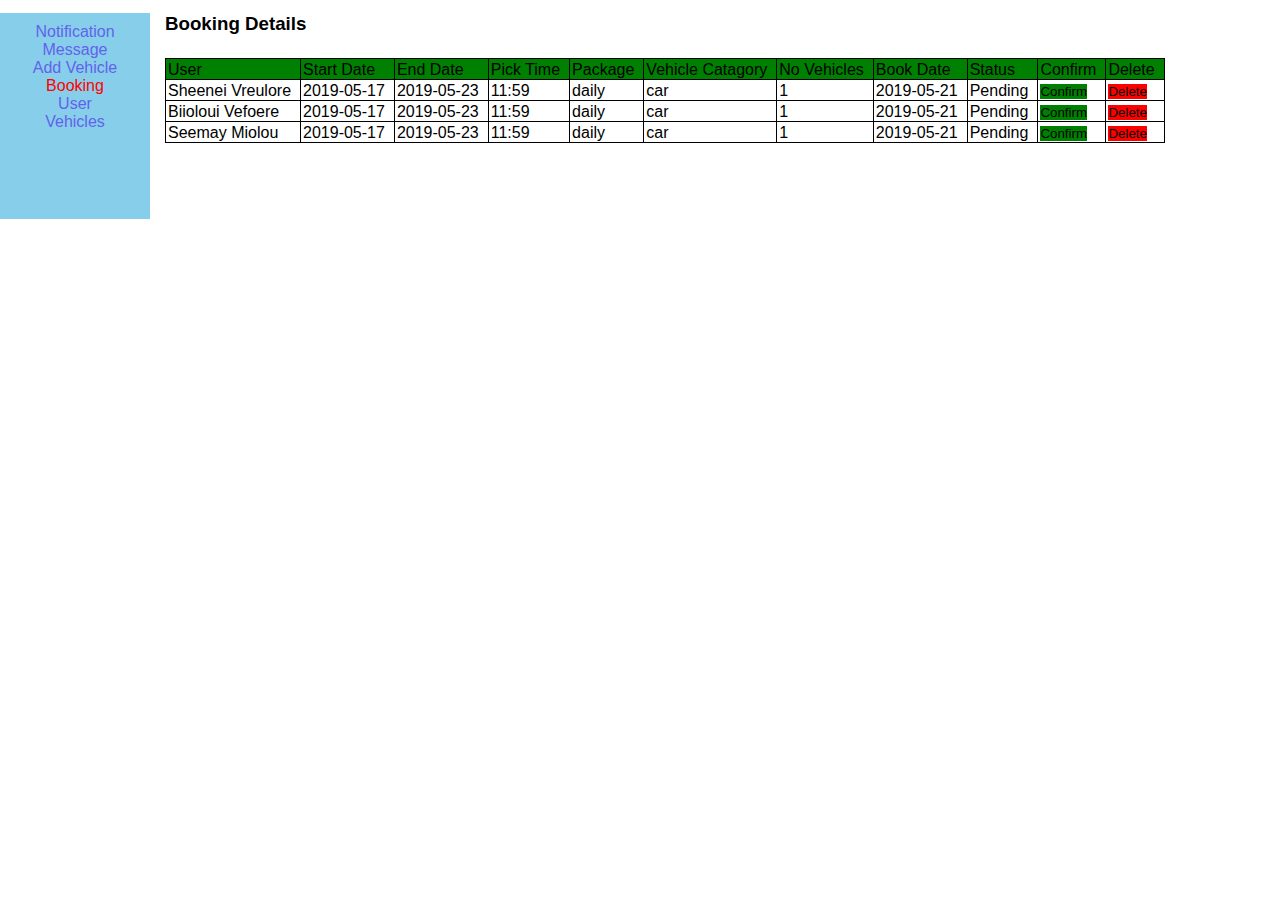
<file: bookingdetails.html>
<!DOCTYPE html>
<html lang="en">
<head>
    <title>Document</title>
    <link rel="stylesheet" href="./bookingdetails.css">
</head>
<body>
    <ul>
        <li>Notification</li>
        <li>Message</li>
        <li>Add Vehicle</li>
        <li style="color: red;">Booking</li>
        <li>User</li>
        <li>Vehicles</li>
    </ul>
    <h3>Booking Details</h3>
    <table>
        <tr class="one">
            
        <td>User</td>
        <td>Start Date</td>
        <td>End Date</td>
        <td>Pick Time</td>
        <td>Package</td>
        <td>Vehicle Catagory</td>
        <td>No Vehicles</td>
        <td>Book Date</td>
        <td>Status</td>
        <td>Confirm</td>
        <td>Delete</td>
    
    </tr>
    <tr>
        <td>Sheenei Vreulore</td>
        <td>2019-05-17</td>
        <td>2019-05-23</td>
        <td>11:59</td>
        <td>daily</td>
        <td>car</td>
        <td>1</td>
        <td>2019-05-21</td>
        <td>Pending</td>
        <td><button class="confirm">Confirm</button></td>
        <td><button class="delivered">Delete</button></td>
    </tr>
    <tr>
        <td>Biioloui Vefoere</td>
        <td>2019-05-17</td>
        <td>2019-05-23</td>
        <td>11:59</td>
        <td>daily</td>
        <td>car</td>
        <td>1</td>
        <td>2019-05-21</td>
        <td>Pending</td>
        <td><button class="confirm">Confirm</button></td>
        <td><button class="delivered">Delete</button></td>
    </tr>
    <tr>
        <td>Seemay Miolou</td>
        <td>2019-05-17</td>
        <td>2019-05-23</td>
        <td>11:59</td>
        <td>daily</td>
        <td>car</td>
        <td>1</td>
        <td>2019-05-21</td>
        <td>Pending</td>
        <td><button class="confirm">Confirm</button></td>
        <td><button class="delivered">Delete</button></td>
    </tr>
    </table>
</body>
</html>
</file>
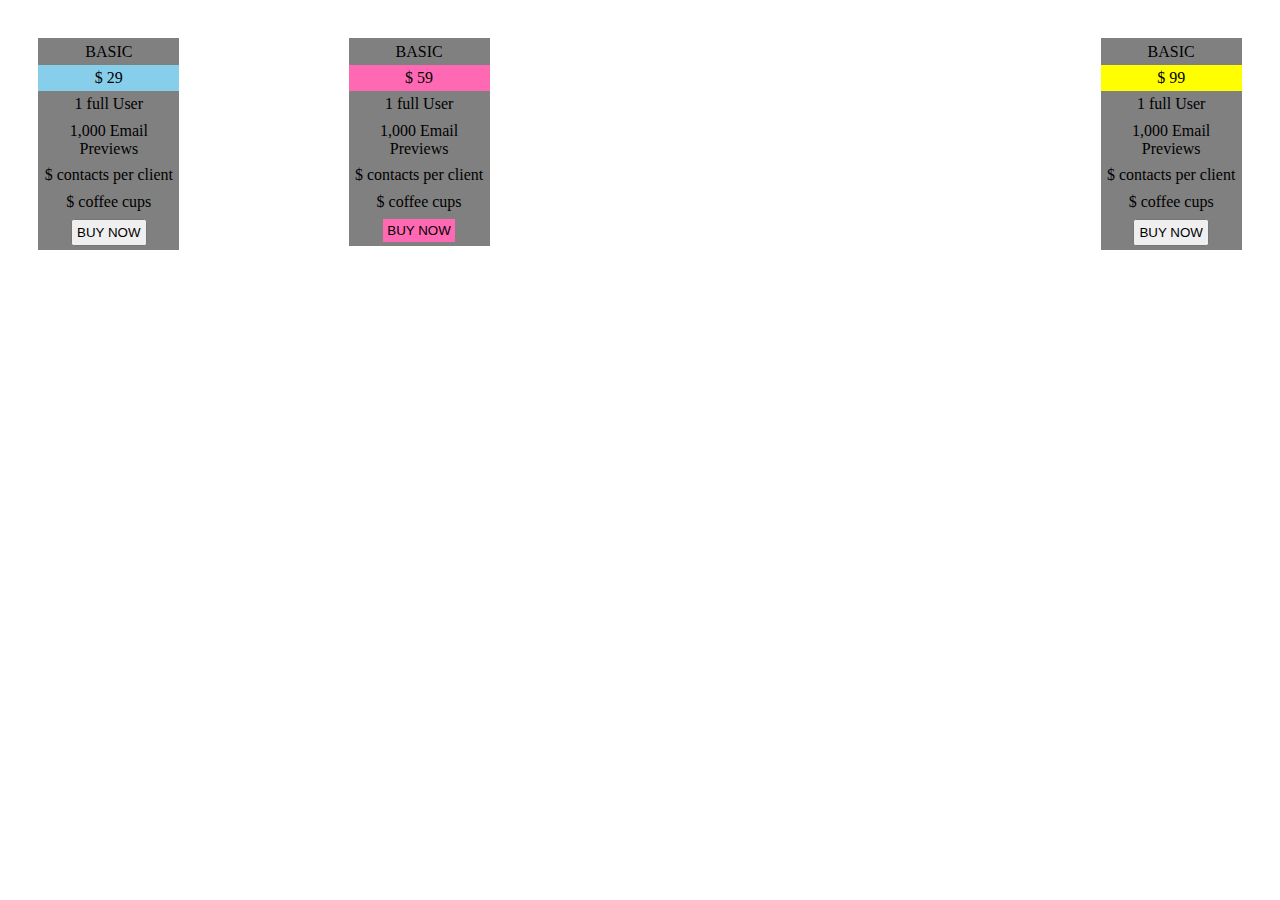
<file: plans.html>
<!DOCTYPE html>
<html lang="en">
<head>
    <title>Document</title>
    <link rel="stylesheet" href="./plans.css">
</head>
<body>
    <ul class="one">
        <li>BASIC</li>
        <li style="background-color: skyblue;">$ 29</li>
        <li>1 full User</li>
        <li>1,000 Email Previews</li>
        <li>$ contacts per client</li>
        <li>$ coffee cups</li>
        <li><button>BUY NOW</button></li>
    </ul>
    <ul class="two">
        <li>BASIC</li>
        <li style="background-color: hotpink;">$ 59</li>
        <li>1 full User</li>
        <li>1,000 Email Previews</li>
        <li>$ contacts per client</li>
        <li>$ coffee cups</li>
        <li><button class="button2">BUY NOW</button></li>
    </ul>
    <ul class="three">
        <li>BASIC</li>
        <li style="background-color: yellow;">$ 99</li>
        <li>1 full User</li>
        <li>1,000 Email Previews</li>
        <li>$ contacts per client</li>
        <li>$ coffee cups</li>
        <li><button>BUY NOW</button></li>
    </ul>
</body>
</html>
</file>
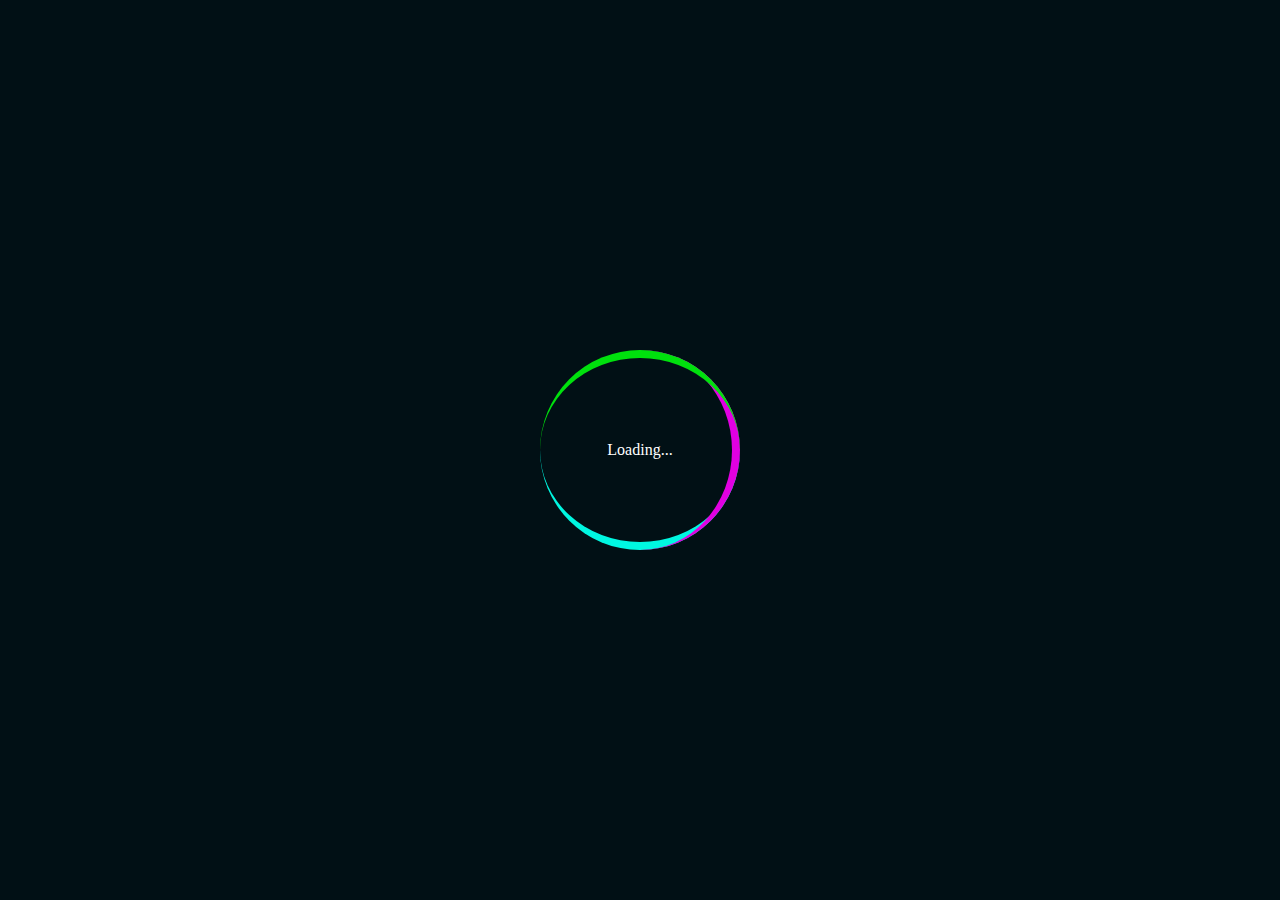
<file: spinner.html>
<!DOCTYPE html>
<html lang="en">
<head>
    <meta charset="UTF-8">
    <meta name="viewport" content="width=device-width, initial-scale=1.0">
    <title>loading spinner</title>
    <link rel="stylesheet" href="./spinner.css">
</head>
<body>
 <div class="container">
      <div class="ring"></div>
      <div class="ring"></div>
      <div class="ring"></div>
      <span class="Loading">Loading...</span>
      </div>
 </div>
</body>
</html>
</file>
<file: bookingdetails.css>
*{
    margin: 0;
    padding: 0;
}
body{
    margin-top: 1%;
    font-family: sans-serif;
}
ul{
    padding-top: 10px;
    text-decoration: none;
    background-color: skyblue;
    color: #6262ea;
    width: 150px;
    text-align: center;
    height: 196px;
    float: left;
}
table {
    border-collapse: collapse;
    
    margin-left: 165px;
}
 td {
    border: 1px solid black;
    /* margin: 0.5px; */
    padding-top: 2px;
    padding-left: 2px;
    padding-right: 9px;
}
.confirm{
    background-color: green;
   border: none;
}
.delivered{
    
    background-color: red;
    border: none;
}

.one{
    background-color: green;
    
}
h3{
    margin-bottom: 23px;
    margin-left: 165px;
}
</file>
<file: plans.css>
*{
    margin: 0;
    padding: 0;
}
.one, .two, .three{
    list-style: none;
    margin: 3%;
    background-color: grey;
    text-align: center;
    /* padding: 3%; */
    
}
.button2{
    background-color: hotpink;
    border: none;
}
button{
    padding: 3%;
}
li{
    padding: 3%;
}
.one{
    float: left;
    background-color: grey;
}
.two{
    background-color: grey;
    display: inline-block;
    margin-left: 131px;
}
.three{
    float: right;
}
</file>
<file: spinner.css>
*{
    margin: 0;
    padding: 0;
    box-sizing: border-box;
}
body{
    width: 100%;
    height: 100vh;
    display: flex;
    justify-content: center;
    align-items: center;
    background: #011015;
}
.container{
    position: relative;
    display: flex;
    justify-content: center;
    align-items: center;
}


    
.ring{
    width: 200px;
    height: 200px;
    border: 0px solid  #011015;
    border-radius: 50%;
    position: absolute;

}
.ring:nth-child(1){
    border-bottom-width: 8px;
    border-color: rgb(0,247,225);
    animation: rotate1 2s linear infinite;
}
.ring:nth-child(2){
    border-right-width: 8px;
    border-color: rgb(225,0,225);
    animation: rotate2 2s linear infinite;
    
}
.ring:nth-child(3){
    border-top-width: 8px;
    border-color: rgb(0,225,13);
    animation: rotate3 2s linear infinite;
}
.Loading{
    color: white;
}
@keyframes rotate1{
    0%{
        transform: rotateX(35deg) rotateY(-45deg) rotateZ(0deg)
    }
    100%{
        transform: rotateX(35deg) rotateY(-45deg) rotateZ(360deg)
    }
}
@keyframes rotate2{
    0%{
        transform: rotateX(50deg) rotateY(10deg) rotateZ(0deg)
    }
    100%{
        transform: rotateX(50deg) rotateY(10deg) rotateZ(360deg)
    }
}
@keyframes rotate3{
    0%{
        transform: rotateX(35deg) rotateY(55deg) rotateZ(0deg)
    }
    100%{
        transform: rotateX(35deg) rotateY(55deg) rotateZ(360deg)
    }
}
</file>
